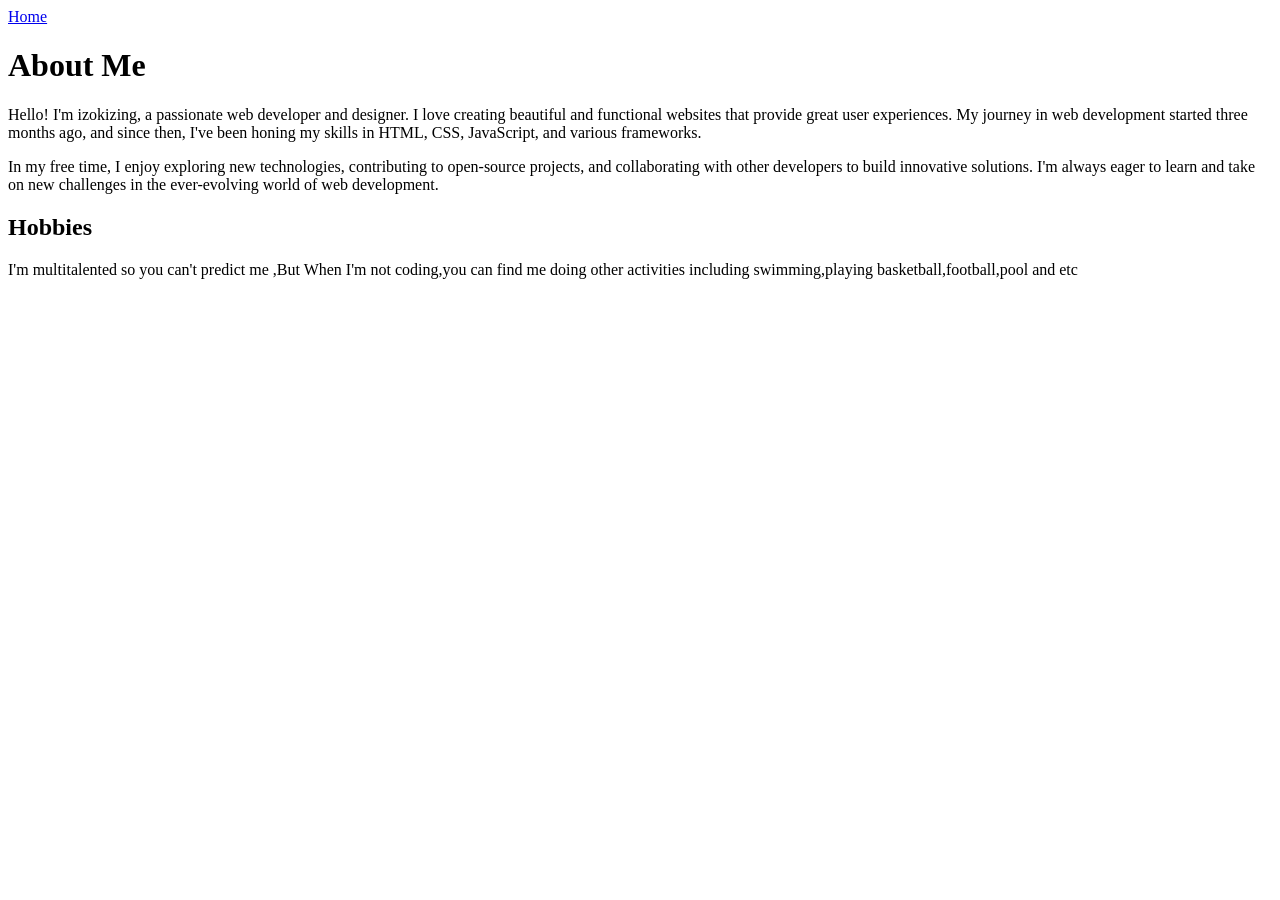
<file: about.html>
<!DOCTYPE html>
<html lang="en">
<head>
    <meta charset="UTF-8">
    <meta name="viewport" content="width=device-width, initial-scale=1.0">
    <title>about</title>
</head>
<body>
    <nav>
    <a href= "index.html">Home</a>
    </nav>
    <h1>About Me</h1>
    <p>Hello! I'm izokizing, a passionate web developer and designer. I love creating beautiful and functional websites that provide great user experiences. My journey in web development started three months ago, and since then, I've been honing my skills in HTML, CSS, JavaScript, and various frameworks.</p>
    <p>In my free time, I enjoy exploring new technologies, contributing to open-source
    projects, and collaborating with other developers to build innovative solutions. I'm always eager to learn and take on new challenges in the ever-evolving world of web development.</p>
    
    <h2>Hobbies</h2>
    <p>I'm multitalented so you can't predict me ,But When I'm not coding,you can find me doing other activities including swimming,playing basketball,football,pool and etc</p>
</body>
</html>
</file>
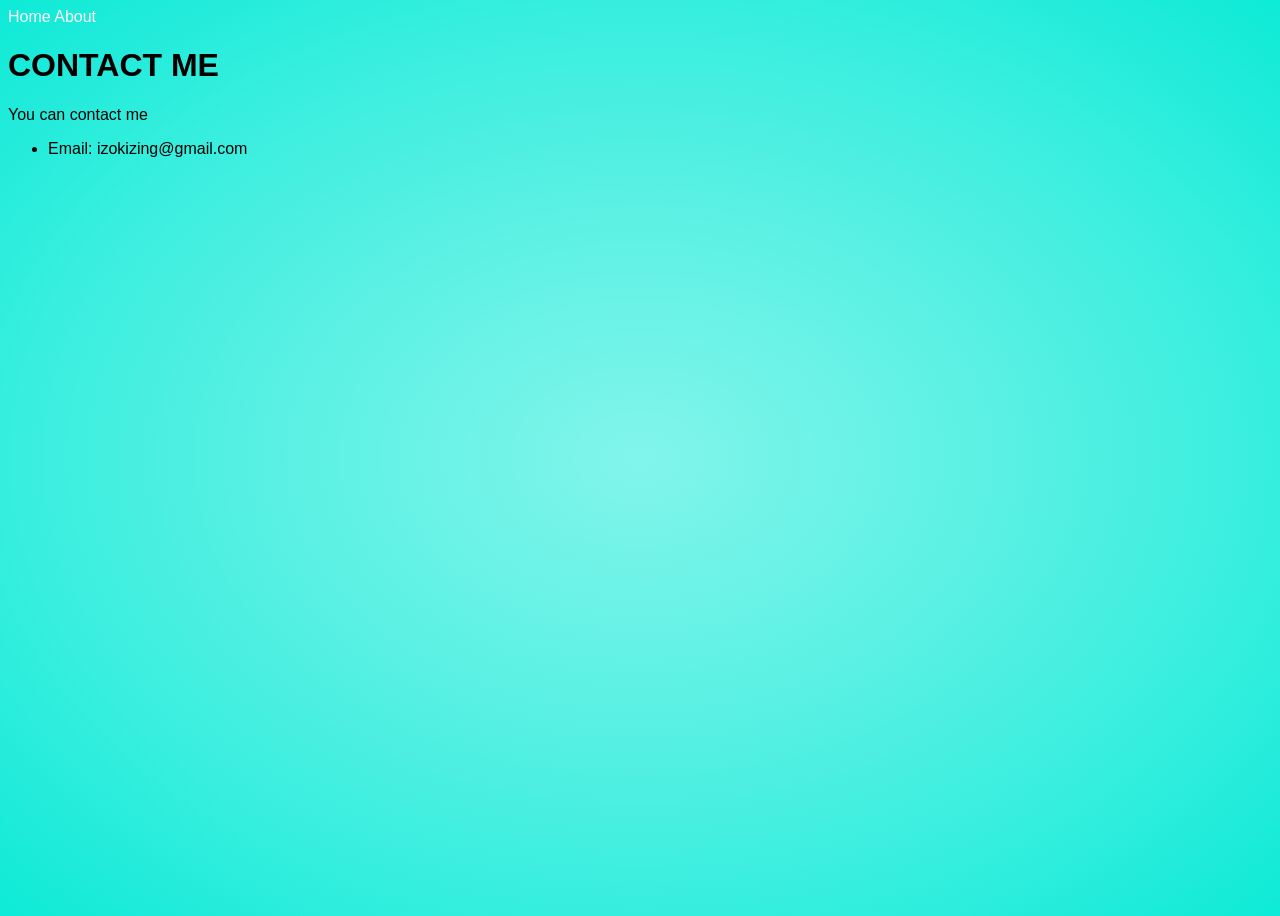
<file: contact.html>
<!DOCTYPE html>
<html lang="en">
<head>
  <meta charset="UTF-8">
  <meta name="viewport" content="width=device-width, initial-scale=1.0">
  <title>Contact</title>
  <link rel="stylesheet" href="style.css">
</head>
<body>
  <nav>
    <a href="index.html">Home</a>
    <a href="about.html">About</a>
  </nav>

  <h1>CONTACT ME</h1>
  
  <p>You can contact me </p>

  <ul>
    <li>Email: izokizing@gmail.com </li>
  </ul>
</body>
</html>
</file>
<file: style.css>
@import url(https://fonts.google.com/share?selection.family=Inter:ital,opsz,wght@0,14..32,100..900;1,14..32,100..900|Raleway:ital,wght@0,100..900;1,100..900|Roboto+Condensed:ital,wght@0,100..900;1,100..900);

* {
    font-family: 'Inter', sans-serif;
}

a {
    text-decoration: none;
    color: #ffff;
}

body {
    colour: #ffff;
    background-color: #0eebd8;
    background-image:radial-gradient(at 50% 50%, hsla(0, 0%, 100%, 0.15) 0, transparent 100%), radial-gradient(at 50% 50%, hsla(0, 0%, 100%, 0.15) 0, transparent 100%), radial-gradient(at 50% 50%, hsla(0, 0%, 100%, 0.15) 0, transparent 100%), radial-gradient(at 50% 50%, hsla(0, 0%, 100%, 0.15) 0, transparent 100%);    
    min-height: 100vh;
}

.container {
    display: flex;
    justify-content: center;
}

.glass-container {
    display: block;
    max-width: 72vw;
    margin-top: 10vh;
    margin-bottom: 30px;
    background: rgba(255, 255, 255, 0.1);
    border-radius: 16px;
    padding: 50px;
    box-shadow: 0 4px 30px rgba(0, 0, 0, 0.1);
    backdrop-filter: blur(11.6px);
    -webkit-backdrop-filter: blur(11.6px);

}

.logo {
    display: inline-block;
    font-size: 30px;
    font-weight: 600;
    margin-top: -10px;
}

ul.nav-links {
    margin: 0;
    float: right;
    display: flex;
    list-style: none;
}

li.nav-link {
    display: inline-block;
    margin-left: 30px;
    font-size: 17px;
    font-weight: 300;
}

.content {
    display: flex;
    width: 100%;
}

.main {
    margin-top: 10vh;
    display: flex;
    padding: 20px;
    
}

.main h1 {
    font-size: 32px;

}

.main p {
    font-size: 16px;
    line-height: 23px;

}

button {
    margin-top: 10px;
    width: 100px;
    height: 40px;
    font-size: 16px;
    color:rgb(141, 2, 141);
    background-color: transparent;
    border: 1px solid rgb(139, 0, 139);
    border-radius: 10px;
    cursor: pointer;
    transition: all 0.3s ease;
}

button:hover {
    background-color: rgb(250, 57, 176);
    border-color: rgb(235, 220, 229);
}

image-wrapper {
    display: flex;
    margin-top: 5vh;
    position: relative;
}

image-wrapper img {
    max-width: 500px;
}

.attribute{
    position: absolute;
    bottom: 20px;
    right: 0;
    font-size: 12px;
}

@media  screen and (max-width: 1070px) {
    content {
        flex-direction: column;
    }
    
}

@media screen and (max-width: 720px) {
    .logo {
        font-size: 22px;
    }

    li.nav-link {
        font-size: 13px;
    }

    .main h1{
        font-size: 28px;
    }

    .main p {
        font-size: 15px;
    }
    button {
        font-size: 13px;
    }
    image-wrapper img {
        max-width: 400px;
    }
}
</file>
